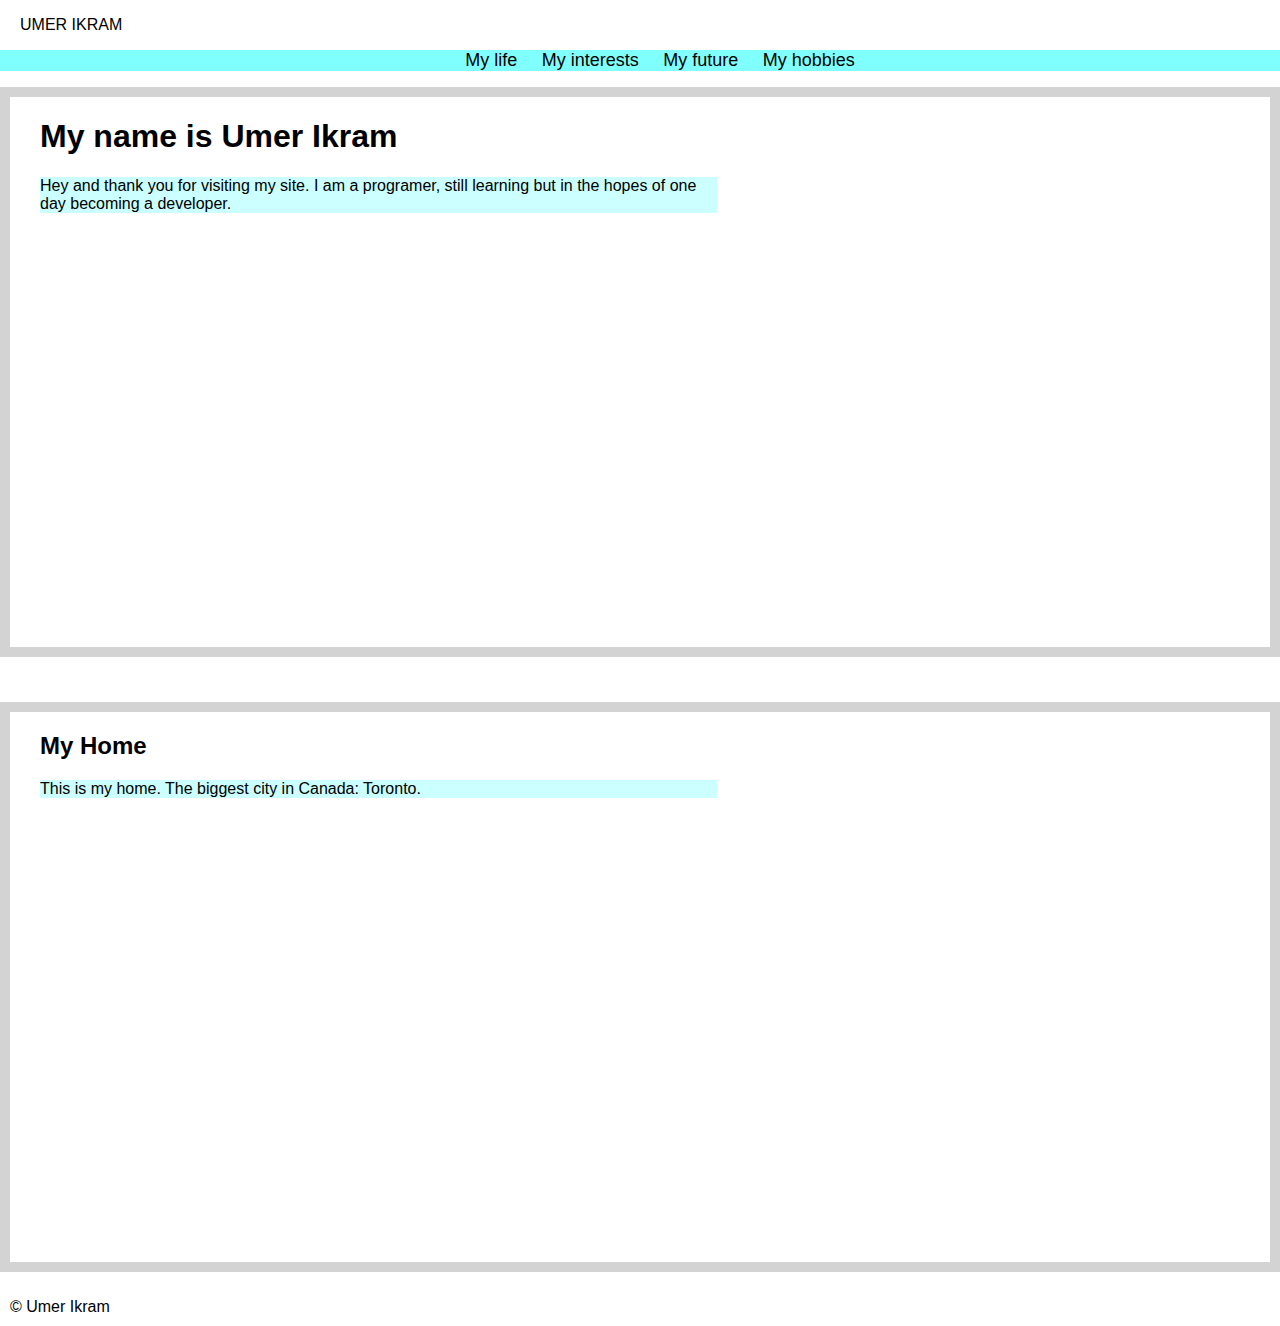
<file: index.html>
<!DOCTYPE html>
<html lang="en">
<!-- My page. An experiment -->
<!-- This is the first and main page of the website -->

  <head>
    <meta charset="utf-8">
	  <link rel="stylesheet" type="text/css" href="main.css" />
	  <!--<link rel="stylesheet" type="text/css" href="bootstrap.min.css" />
	  <link rel="stylesheet" type="text/css" href="bootstrap.theme.min.css" />-->
    <title>Umer Ikram</title>
  </head>
  
  <body>
                                       <!-- Navigation bar -->
    <header class="header">
	    <p>UMER IKRAM</p>
	  </header>

    <nav class="nav">
	    <div class="navbar">
	      <ul id="navbar-list">
            <li><a href="about-me.html">My life</a></li>
            <li><a href="intrests.html">My interests</a></li>
            <li><a href="life-goals.html">My future</a></li>
            <li><a href="my-hobbies.html">My hobbies</a></li>
        </ul>
		  </div>
    </nav>
	
	                                       <!-- Main Body -->
	  <div class="main">
	    <h1 id="head">My name is Umer Ikram</h1>
   	  <div class="text-box">
   	    <p id="text">Hey and thank you for visiting my site. I am a programer, still learning but in the hopes of one day becoming a developer.</p>
	    </div>
    </div>

	<!--Synopsis -->
	  <div class="synopsis">
      <h2 id="head">My Home</h2>
      <div class="text-box">
        <p id="text">This is my home. The biggest city in Canada: Toronto.</p>
      </div>
	  </div>

	  <p id="footer">&copy; Umer Ikram </p>
  </body>
</html>
</file>
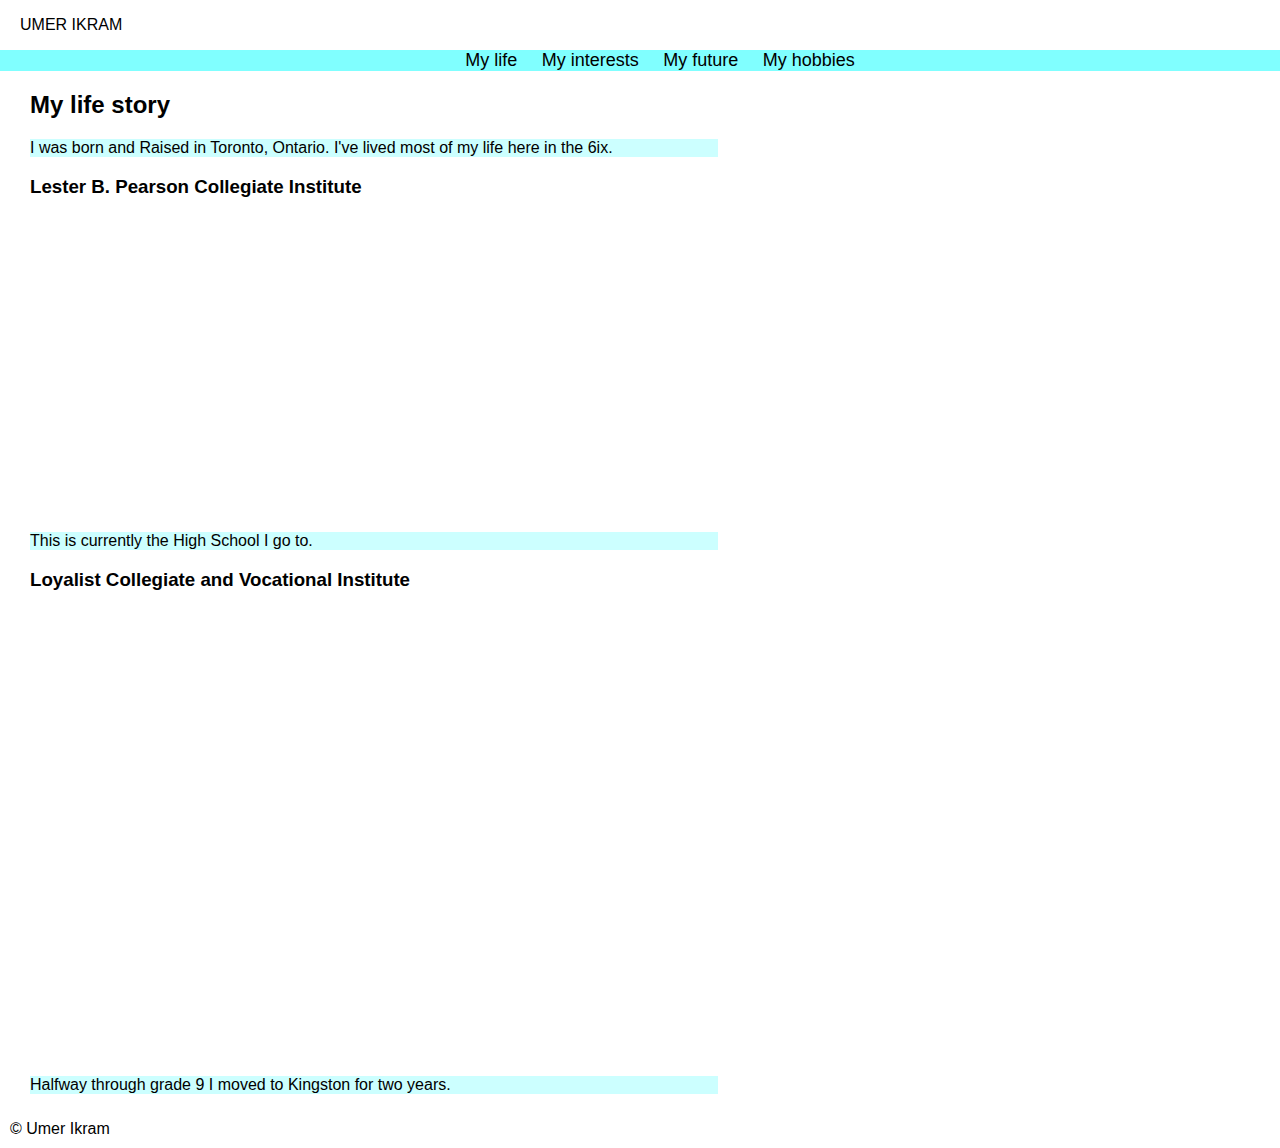
<file: about-me.html>
<!--This is a linked a page to the main page-->
<!--More about me page-->

<!DOCTYPE html>
<html lang="en">
  <head>
    <meta charset="utf-8">
	  <link rel="stylesheet" type="text/css" href="main.css" />
    <link rel="stylesheet" type="text/css" href="about.css"/>
    <title>All About Me</title>
  </head>
  
  <body>
  <!--Navigation Bar-->
    <header class="header">
	    <p><a href="index.html">UMER IKRAM</a></p>
	  </header>
    <nav class="nav">
	    <div class="navbar">
	      <ul id="navbar-list">
           <li><a href="about-me.html">My life</a></li>
           <li><a href="intrests.html">My interests</a></li>
           <li><a href="life-goals.html">My future</a></li>
           <li><a href="my-hobbies.html">My hobbies</a></li>
        </ul>
	    </div>
    </nav>
    
    <div class="web">
      <h2 id="head">My life story</h2>
      <div class="text-box">
        <p>I was born and Raised in Toronto, Ontario. I've lived most of my life here in the 6ix.</p>
      </div>
    </div>

   <div class="web">
      <h3 id="head">Lester B. Pearson Collegiate Institute</h3>
      <div class="pearson"></div>
      <div class="text-box">
        <p>This is currently the High School I go to.</p>
      </div>
    </div>

    <div class="web">
      <div>
        <h3 id="head">Loyalist Collegiate and Vocational Institute</h3>
      </div>
      <div class="lcvi"></div>
      <div class="text-box">
        <p>Halfway through grade 9 I moved to Kingston for two years.</p>
      </div>
    </div>
	  
    <p id="footer">&copy; Umer Ikram</p>
  </body>
</html>
</file>
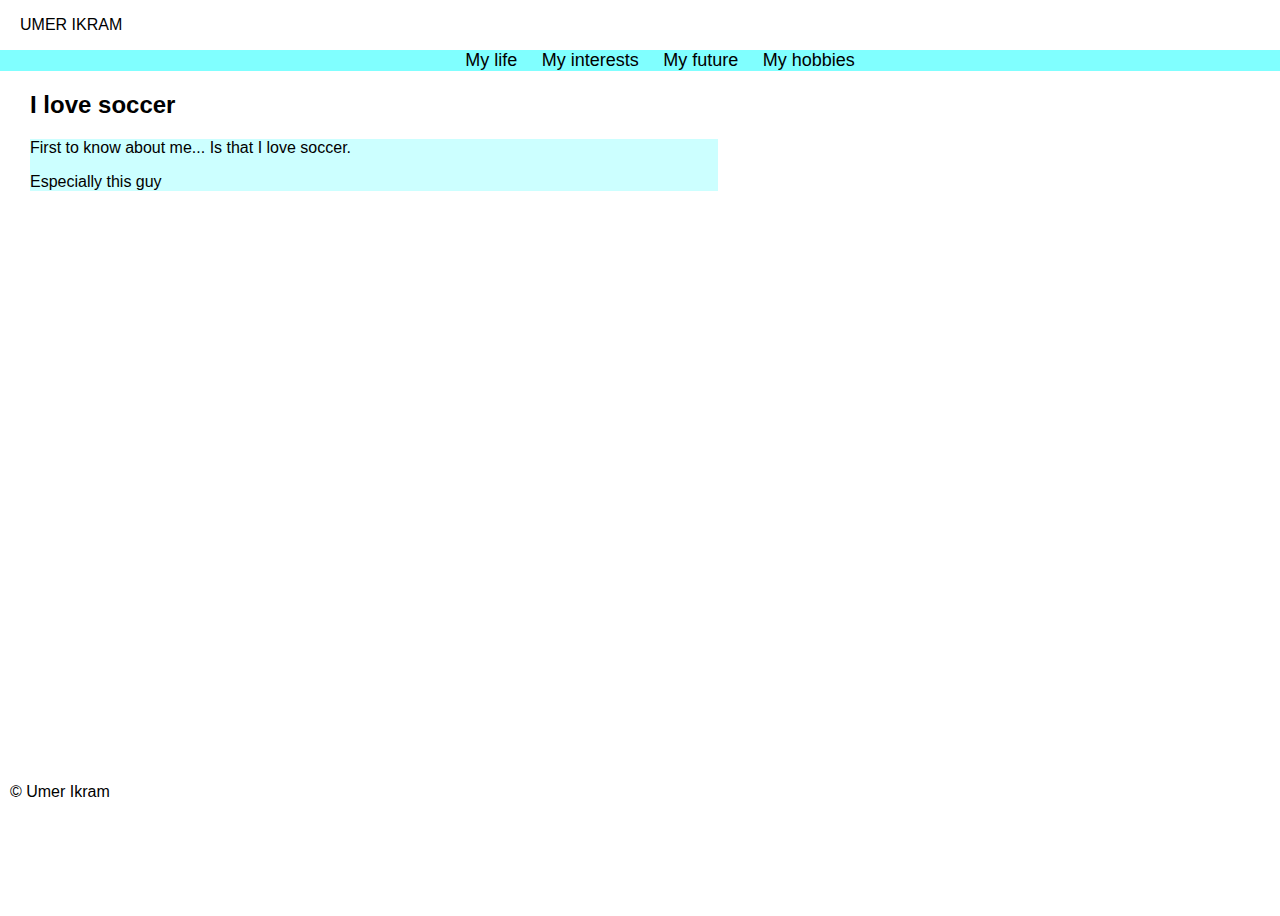
<file: intrests.html>
<!--This page is linked to main-index.html-->
<!--Interests page-->
<!DOCTYPE html>
<html lang="en">
  <head>
    <meta charset="utf-8">
    <title>Interests</title>
	  <link rel="stylesheet" type="text/css" href="main.css" />
    <link rel="stylesheet" type="text/css" href="interests.css"/>
  </head>
  
  <body>
    <!-- Navigation bar -->
    <header class="header">
	  <p><a href="index.html">UMER IKRAM</a></p>
  	</header>
    <nav class="nav">
	    <div class="navbar">
	      <ul id="navbar-list">
          <li><a href="about-me.html">My life</a></li>
          <li><a href="intrests.html">My interests</a></li>
          <li><a href="life-goals.html">My future</a></li>
          <li><a href="my-hobbies.html">My hobbies</a></li>
        </ul>
	    </div>
    </nav>

    <div class="web">
      <h2 id="head">I love soccer</h2>
      <div class="text-box">
        <p id="text">First to know about me... Is that I love soccer.</p>
        <p id="text">Especially this guy</p>
      </div>

      <div class="messi"></div>
	  </div>
	<p id="footer">&copy; Umer Ikram </p>
  </body>
</html>
</file>
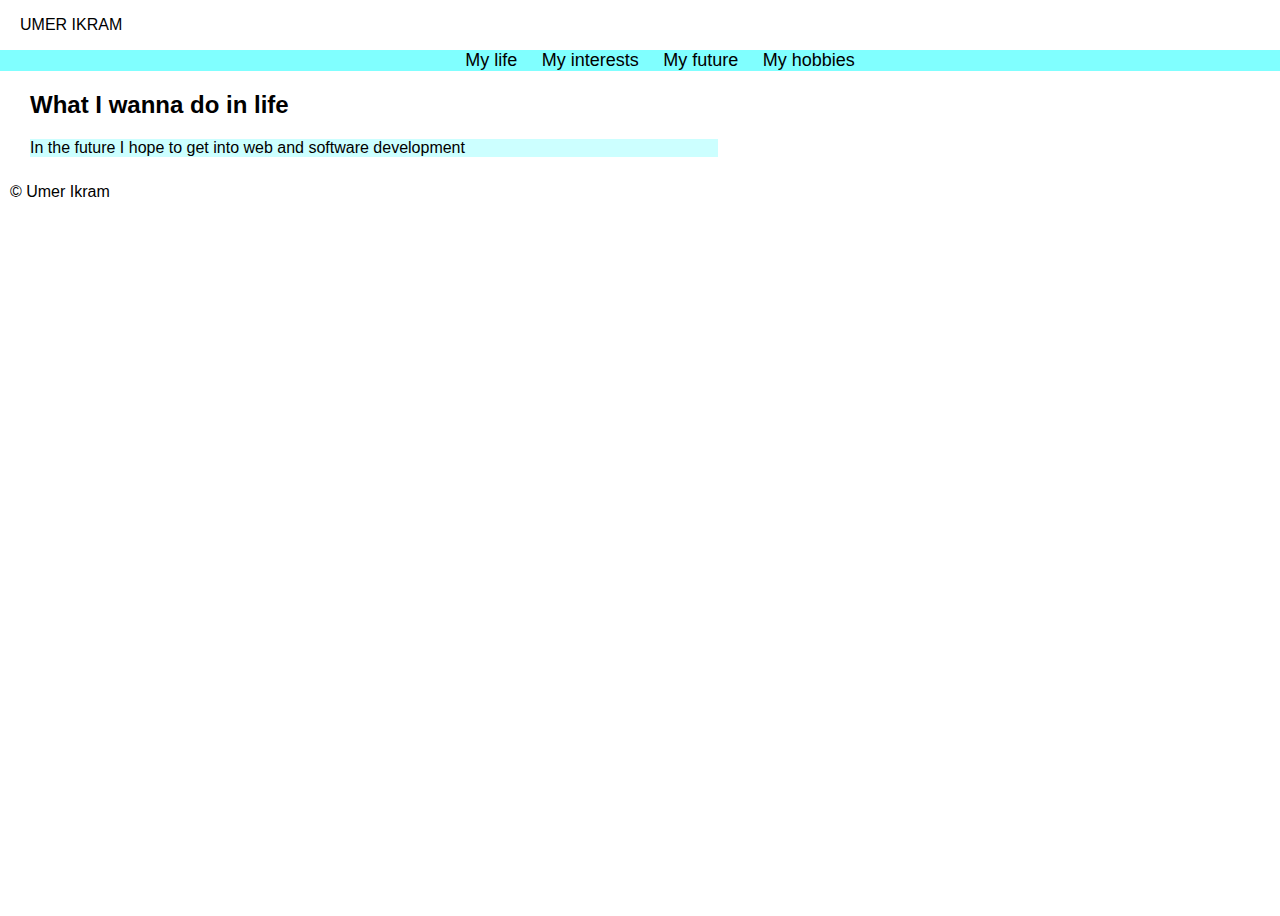
<file: life-goals.html>
<!--This page is linked to main-index.html-->
<!--Life goals page-->
<!DOCTYPE html>
<html lang="en">
  <head>
    <meta charset="utf-8">
    <title>Life Goals</title>
	  <link rel="stylesheet" type="text/css" href="main.css" />
  </head>
  
  <body>
  <!--Navigation Bar-->
    <header class="header">
	    <p><a href="index.html">UMER IKRAM</a></p>
	  </header>
    <nav class="nav">
	    <div class="navbar">
	      <ul id="navbar-list">
		      <li><a href="about-me.html">My life</a></li>
          <li><a href="intrests.html">My interests</a></li>
          <li><a href="life-goals.html">My future</a></li>
          <li><a href="my-hobbies.html">My hobbies</a></li>
        </ul>
	    </div>
    </nav>

    <div class="web">
      <h2>What I wanna do in life</h2>
      <div class="text-box">
        <p>In the future I hope to get into web and software development</p>
      </div>
    </div>
	  
    <p id="footer">&copy; Umer Ikram</p>	  
  </body>
</html>
</file>
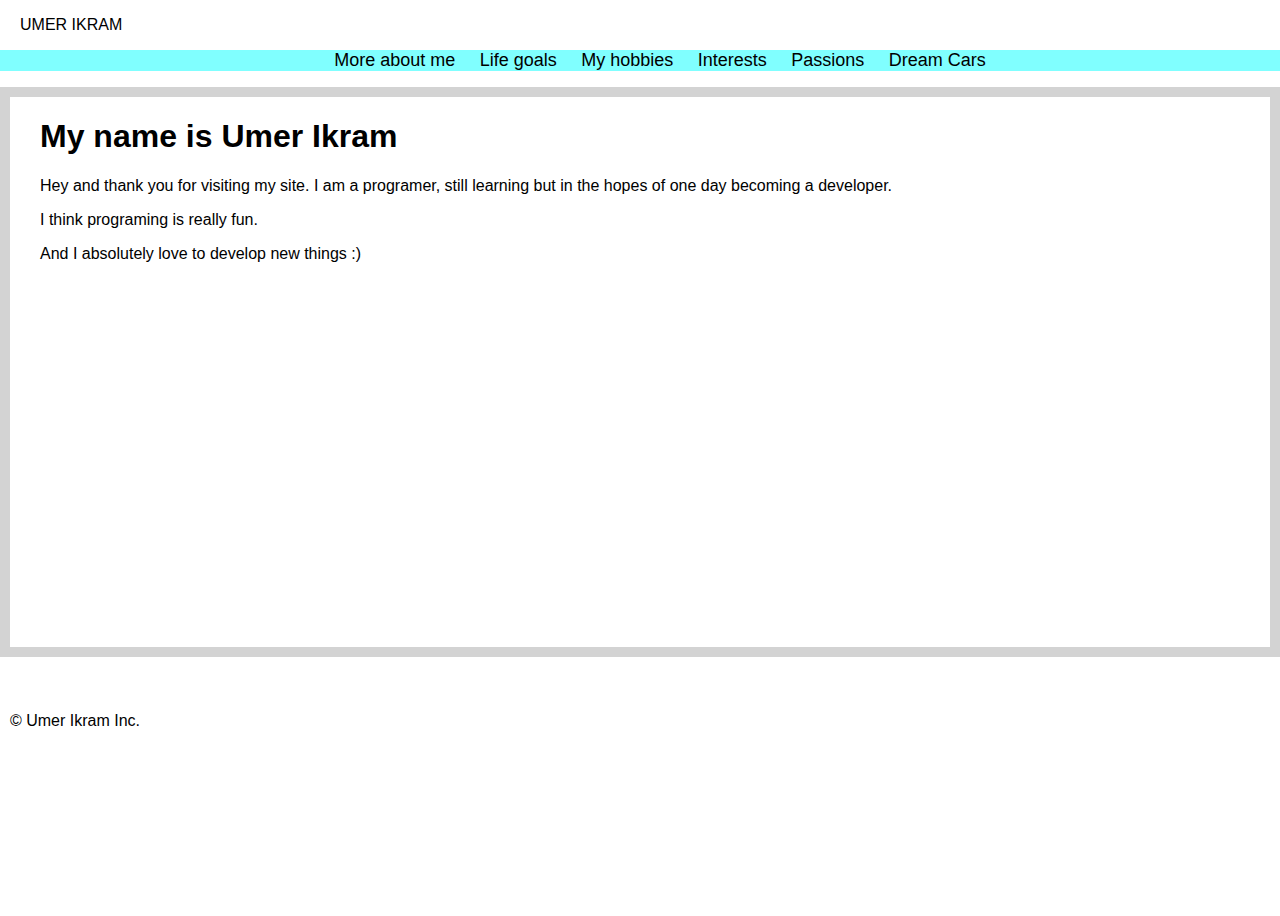
<file: main-index.html>
<!DOCTYPE html>
<html lang="en">
<!-- My page. An experiment -->
<!-- This is the first and main page of the website -->

  <head>
    <meta charset="utf-8">
	<link rel="stylesheet" type="text/css" href="main.css" />
    <title>Umer Ikram</title>
  </head>
  
  <body>
  <!-- Navigation bar -->
    <header class="header">
	  <p>UMER IKRAM</p>
	</header>
    <nav class="nav">
	    <div class="navbar">
	      <ul id="navbar-list">
            <li><a href="about-me.html">More about me</a></li>
            <li><a href="life-goals.html">Life goal</a>s</li>
            <li><a href="my-hobbies.html">My hobbies</a></li>
            <li><a href="intrests.html">Interests</a></li>
            <li><a href="passions.html">Passions</a></li>
            <li><a href="dream-cars.html">Dream Cars</a></li>
          </ul>
		</div>
      </nav>
	
	<!-- Main Body -->
	 <div class="main">
	   <h1>My name is Umer Ikram</h1>
   	   <div class="intro-box">
	     <div class="intro">
   	       <p>Hey and thank you for visiting my site. I am a programer, still learning but in the hopes of one day becoming a developer.</p>
   	       <p>I think programing is really fun.</p>
   	       <p>And I absolutely love to develop new things :)</p>
   	     </div>
	   </div>
    </div>
	<p id="footer">&copy; Umer Ikram Inc.</p>
  </body>
</html>
</file>
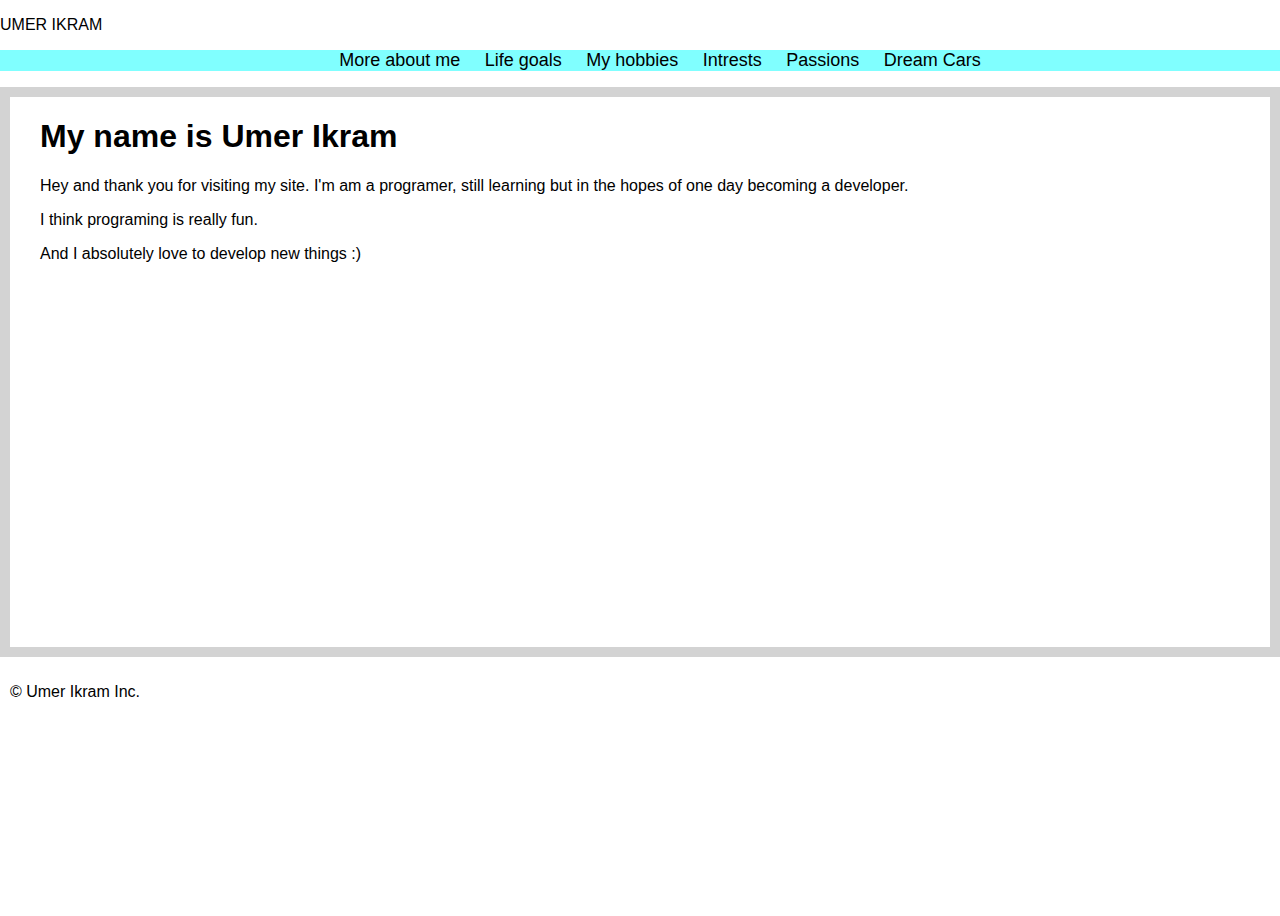
<file: First Website/~tm287E.html>
<!DOCTYPE html>
<html lang="en">
<!-- My page. An experiment -->
<!-- This is the first and main page of the website -->

  <head>
    <meta charset="utf-8">
	<link rel="stylesheet" type="text/css" href="main.css" />
    <title>All About Me </title>
  </head>
  
  <body>
  <!-- Navigation bar -->
    <header class="header">
	  <p>UMER IKRAM</p>
	</header>
      <nav class="nav">
	    <div class="navbar">
	      <ul id="navbar-list">
            <li>More about me</li>
            <li>Life goals</li>
            <li>My hobbies</li>
            <li>Intrests</li>
            <li>Passions</li>
            <li>Dream Cars</li>
          </ul>
		</div>
      </nav>
	</header>
	<!-- Main Body -->
	<div class="main">
	  <h1>My name is Umer Ikram</h1>
	  <p>Hey and thank you for visiting my site. I'm am a programer, still learning but in the hopes of one day becoming a developer.</p>
	  <p>I think programing is really fun.</p>
	  <p>And I absolutely love to develop new things :)</p>
	</div>
	<p id="footer">&copy; Umer Ikram Inc.</p>
  </body>
</html>
</file>
<file: main.css>
/******************************** main-index page **************************************************/
/* Universal tags that apply to multiple sections of the page */
html, body {
  font-family:sans-serif; serif;
  margin:0;
  width:100%;
  height:100%;
  padding: 0;
}

/* Links */
a {
  color:black;
  text-decoration: none;
}

a:hover {
   color: red;
}

#head{
  font-weight: bold;

}

.text-box{
  background: rgba(128,255,255,0.4);
  width: 55%;
}

#text{
  font-size: 16px;
}
.web{
  padding-left: 30px
}
/******************** Navigation Bar and Header *******************************************************/
.header{
  padding-left: 20px;

}
.nav {
  width: auto;
  display: block;
  /*border: 10px solid #D3D3D3;*/
  padding: 0px;
}

.navbar{
  list-style-type:none;
  /*flex: 1;*/
}

#navbar-list {
  background-color:#80FFFF;
  list-style-type:none;
  /*border: 10px soid #D3D3D3;*/
  text-align: center;

}

#navbar-list li {
  display: inline;
  margin: 0 10px;
  font-size:large;
}

/********************************* Main body *********************************************************/
.main{
  border: 10px solid #D3D3D3;
  padding-left: 30px;
  max-width: 1350px;
  background-image:url('http://only1car.com/wp-content/uploads/2014/03/Lamborghini_murcielago_car_pictures_2_hd_wallpapers-27.jpg');
  background-size: cover;
  background-position: center; center;
  height: 550px;
  margin-bottom: 45px;
} 


/************************************* Page Synopsis ***********************************************************/

.synopsis{
  background-attachment: scroll;
  border: 10px solid #D3D3D3;
  background-image: url("https://1388058624.rsc.cdn77.org/monthly_2016_06/Toronto-yfirlitsmynd-Thinkstock.jpg.8fb431853f6a3f8d428eac0e3a12c7dd.jpg");
  max-width: 1350px;
  height: 550px;
  background-size: cover;
  background-position: center; center;   
  padding-left: 30px;
  background-attachment: fixed;
  background-size: auto;
}







/* Footer */
#footer{
 border: 10px solid #fff;
}
</file>
<file: about.css>
/* about-me.html css file */
.story{
  
}

.pearson{
  background-image: url("https://bobsegarini.files.wordpress.com/2011/11/jaimie-school.jpg");
  height: 300px;
  background-repeat: no-repeat;	
}

.lcvi{
  background-image: url("http://lcvi.limestone.on.ca/MashUp_Content/10FD4855-00870BC8.0/Loyalist%20front%20steps%20long%20view%20from%20left.jpg");	
  background-repeat: no-repeat;	
  height: 450px;
}
</file>
<file: interests.css>
/* intrests.html css file */


.me{
  padding-left: 30px;
  line-height: 20px;
}
.messi{
  background-image: url("https://www.thesun.co.uk/wp-content/uploads/2016/07/nintchdbpict000255604566-e1470000909902.jpg?w=960");
  height: 550px;
  background-repeat: no-repeat;
  
}
</file>
<file: First Website/main.css>
/*************************************************** main-index page **************************************************/
 html, body {
   font-family:sans-serif; serif;
   margin:0;
   width:100%;
   height:100%;
 }

 /* Links */
 a {
   color:none;
   text-decoration:none;
 }
 
 a:hover {
   color: red;
 }

/* Navigation Bar and Header */
 .header{
  
 }

 .nav {
   display: block;
   /*border: 10px solid #D3D3D3;*/
 }
 
 .navbar{
  max-width: 100%;
  min-width: 140px;
  list-style-type:none;
  /*flex: 1;*/
 }
 
 #navbar-list {
  background-color:#80FFFF;
  list-style-type:none;
  border: 10px soid #D3D3D3;
  text-align: center;
 }
 
 #navbar-list li {
	display: inline;
	margin: 0 10px;
    font-size:large;
}

/* Main body */
 .main{
    border: 10px solid #D3D3D3;
    padding-left: 30px;
    min-width: 75%;
    background-image:url('http://only1car.com/wp-content/uploads/2014/03/Lamborghini_murcielago_car_pictures_2_hd_wallpapers-27.jpg');
    background-size: cover;
    background-position: center; center;
    height: 550px;
 } 
 
 /*
 .main p{
   color:#0000FF;
   font-weight:bold;
   font-size: 15px;
  }
  */
 .intro-box{
   background: rgba(128,255,255,0.3);
   width:70%;
  }
  /*
  .intro{
     color:#0000FF;
     font-weight:bold;
     font-size: 15px;
   }
*/
 /* Footer */
 #footer{
   border: 10px solid #fff;
  }
</file>
